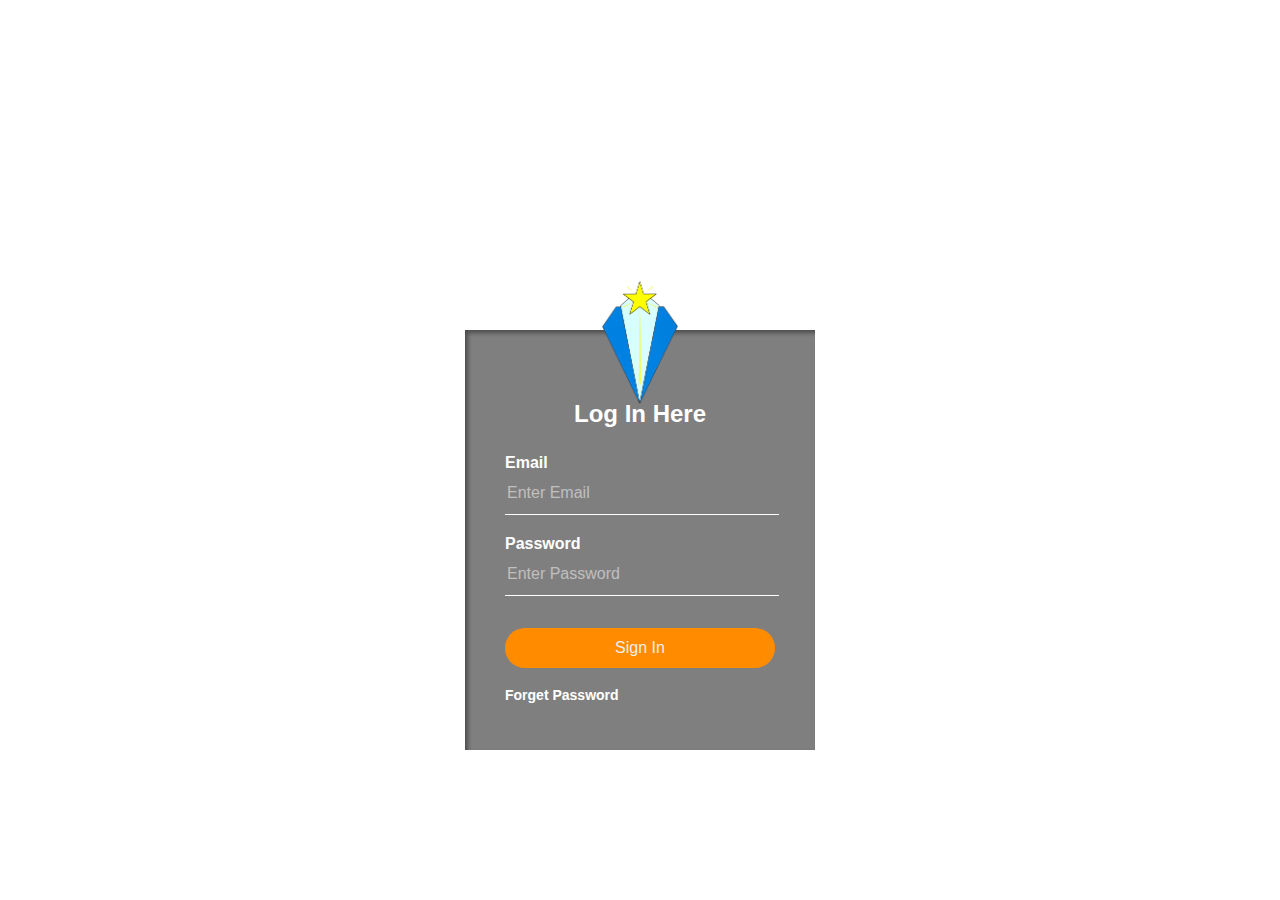
<file: index.html>
<!DOCTYPE html>
<html lang="en">
<head>
    <meta charset="UTF-8">
    <meta http-equiv="X-UA-Compatible" content="IE=edge">
    <meta name="viewport" content="width=device-width, initial-scale=1.0">
    <link rel="stylesheet" href="style login.css">
    <title>Document</title>
</head>
<body>
    <div class="loginBox">
        <img class="user" src="tarki.png">
        <h2>Log In Here</h2>
        <form>
          <p>Email</p>
          <input type="email" name="email" placeholder="Enter Email" required>
          <p>Password</p>
          <input type="password" name="password" placeholder="Enter Password" pattern="(?=.*\d)(?=.*[a-z])(?=.*[A-Z]).{8,}" title="Must contain at least one number and one uppercase and lowercase letter, and at least 8 or more characters" required>
          <input type="submit" name="sign-in" value="Sign In">
          <a href="#">Forget Password</a>
        </form>
      </div>
</body>
</html>
</file>
<file: style login.css>
body {
    margin: 0;
    padding: 0;
    background: url(https://jlcrystar.files.wordpress.com/2015/10/20151022_083440.jpg);
    background-size: cover;
    font-family: sans-serif;
  }
  
  .loginBox {
    position: absolute;
    top: 60%;
    left: 50%;
    transform: translate(-50%, -50%);
    width: 350px;
    height: 420px;
    padding: 70px 40px;
    box-sizing: border-box;
    background: rgba(0, 0, 0, 0.5);
    border: 2px gray;
    box-shadow: inset 3px 3px 4px rgba(0,0,0,0.4);
  }
  
  .user {
    width: 80px;
    height: 125px;
    border-radius: 50%;
    overflow: hidden;
    position: absolute;
    top: calc(-100px/2);
    left: calc(53% - 50px);
  }
  
  h2 {
    margin: 0;
    padding: 0 0 26px;
    color: #ffffff;
    text-align: center;
  }
  
  .loginBox p {
    margin: 0;
    padding: 0;
    font-weight: bold;
    color: #fff;
  }
  
  .loginBox input {
    width: 100%;
    margin-bottom: 20px;
  }
  
  .loginBox input[type="email"],
  .loginBox input[type="password"] {
    border: none;
    border-bottom: 1px solid #fff;
    background: transparent;
    outline: none;
    height: 40px;
    color: #fff;
    font-size: 16px;
  }
  
  ::placeholder
  {
    color: rgba(255, 255, 255, 0.5);
  }
  
  .loginBox input[type="submit"] {
    border: none;
    outline: none;
    height: 40px;
    color: #eee;
    font-size: 16px;
    background-color: #FF8C00;
    cursor: pointer;
    border-radius: 20px;
    margin: 12px 0 18px;
  }
  
  .loginBox input[type="submit"]:hover {
    background-color: #ff9719;
    color: #fff;
  }
  
  .loginBox a {
    color: #fff;
    font-size: 14px;
    font-weight: bold;
    text-decoration: none;
  }
</file>
